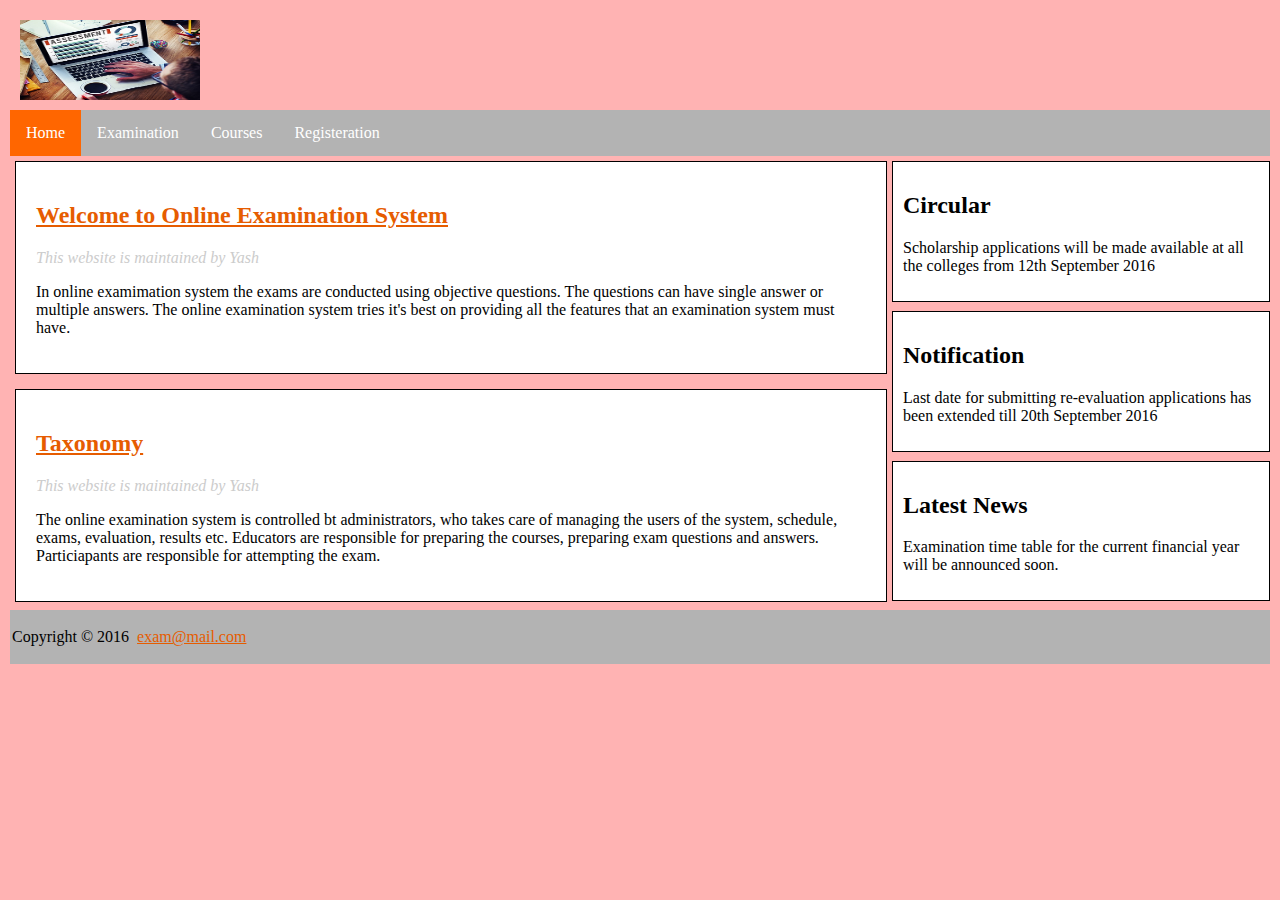
<file: index.html>
<html>
<head>
	<title>Onl9_exam_system</title>
	<link rel="stylesheet" href="./styler.css">
</head>
<body>
<header>
	<img src="media/exam_logo.jpg" width="200px" height="100px;">
	<nav class="navbar">
		<ul>
			<li class="active"><a href="./index.html">Home</a></li> <!-- Active link: provide appropriate styling -->
			<li><a href="#">Examination </a></li>
			<li><a href="#">Courses</a></li>
			<li><a href="./registration.html">Registeration</a></li>	
		</ul>
	</nav>
</header>
<div class="mnc">
	<div>
		<article>
		<header>
			<h2><a href="#" title="OES">Welcome to Online Examination System</a></h2>
		</header>
		<footer>
			<p class="pfooter">This website is maintained by Yash</p>
		</footer>
		<content>
			<p>In online examimation system the exams are conducted using objective questions. The questions can have single answer or multiple answers. The online examination system tries it's best on providing all the features that an examination system must have.</p>
		</content>
		</article>
		<article>
		<header>
			<h2><a href="#" title="Taxonomy">Taxonomy</a></h2>
		</header>
		<footer>
			<p class="pfooter">This website is maintained by Yash</p>
			
		</footer>
		<content>
			<p>The online examination system is controlled bt administrators, who takes care of managing the users of the system, schedule, exams, evaluation, results etc. Educators are responsible for preparing the courses, preparing exam questions and answers. Particiapants are responsible for attempting the exam.</p>
		</content>
		</article>
	</div>
</div>
<aside>
	<article class="sides">
		<h2>Circular</h2>
		<p>Scholarship applications will be made available at all the colleges from 12th September 2016</p>
	</article>
</aside>
<aside>
	<article class="sides">
		<h2>Notification</h2>
		<p>Last date for submitting re-evaluation applications has been extended till 20th September 2016</p>
	</article>
</aside>
<aside>
	<article class="sides">
		<h2>Latest News</h2>
		<p>Examination time table for the current financial year will be announced soon.</p>
	</article>
</aside>
<footer> 
	<p>Copyright &copy 2016&nbsp;&nbsp;<a href="#">exam@mail.com</a></p>
</footer>
</body>
</html>
</file>
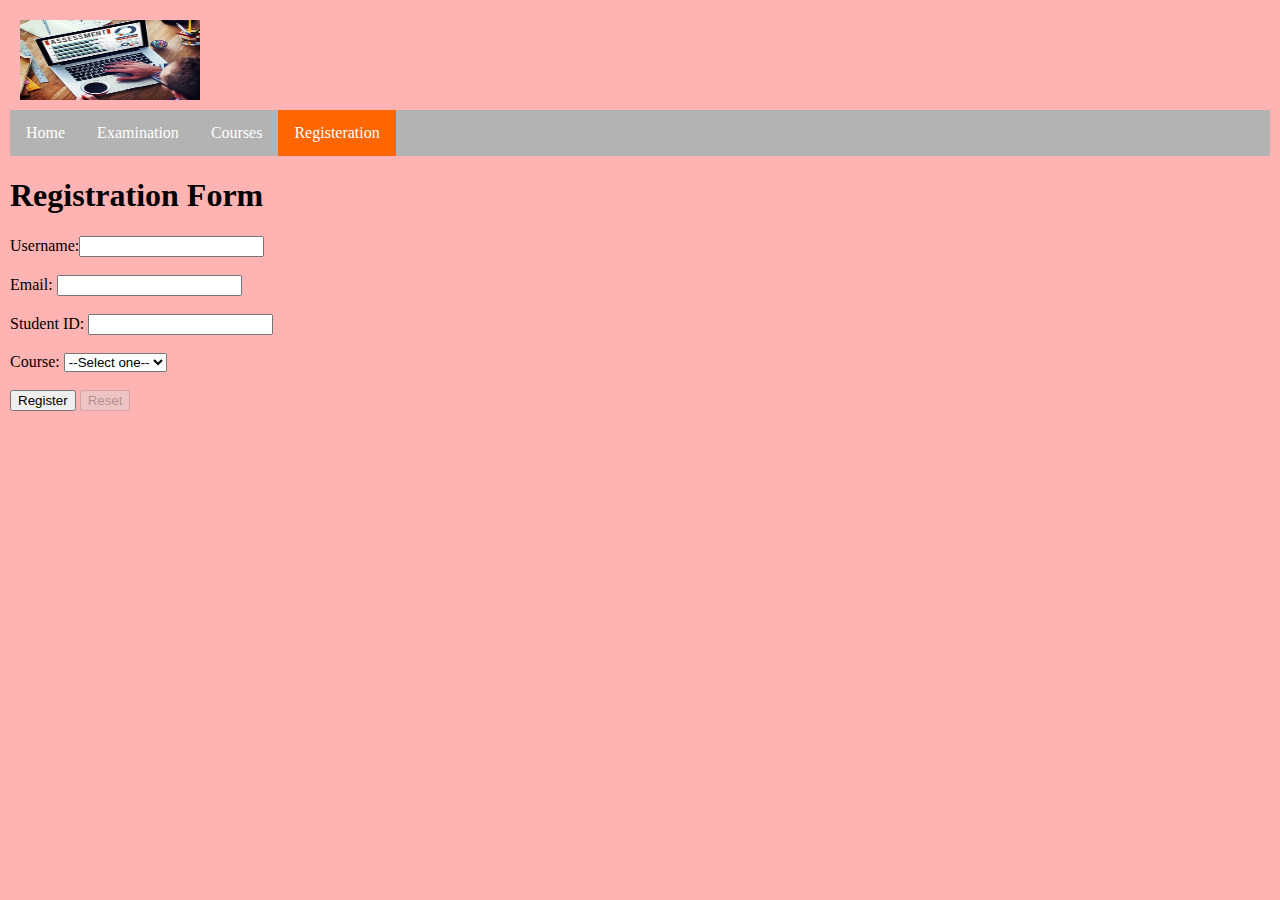
<file: registration.html>
<html>
<head>
  <title>Onl9_exam_system</title>
	<link rel="stylesheet" href="./styler.css">
</head>
<body>
  
<header>
	<img src="media/exam_logo.jpg" width="200px" height="100px;">
	<nav class="navbar">
		<ul>
			<li><a href="./index.html">Home</a></li> <!-- Active link: provide appropriate styling -->
			<li><a href="#">Examination </a></li>
			<li><a href="#">Courses</a></li>
			<li class="active"><a href="./registration.html">Registeration</a></li>
		</ul>
	</nav>
</header>

<h1>Registration Form</h1>
<form>
Username:<input type="text" name="username" /><br><br>
Email: <input type="text" name="email" required/><br><br>
Student ID: <input type="text" name="stid" /><br><br>
Course: <select>
<option value="se">--Select one--</option>
<option value="ph">Physics</option>
<option value="ch">Chemistry</option>
<option value="ma">Mathematics</option>
<option value="bi">Biology</option>
</select><br><br>
<input type="submit" value="Register" />
<input type="submit" value="Reset" disabled />
</form>
</body>
</html>
</file>
<file: styler.css>
* {
  box-sizing: border-box;
}

body {
	background-color:#ffb3b3;
	margin:10px;
}

.navbar > ul {
	list-style-type: none;
	margin: 0;
	padding: 0;
	overflow: hidden;
	background-color: #b3b3b3;
}

.navbar li {
	float:left;
}

.navbar a {
	display:block;
	color:white;
	text-align:center;
	padding:14px 16px;
	text-decoration:none;
}

header > img {
	padding:10px;
}

.active {
	color:white;
	background-color:#ff6600;
}	

.navbar a:hover {
	color:white;
	background-color:#111;
}

.navbar::after {
  content: "";
  clear: both;
  display: table;
}

.mnc {
	float:left;
	width:70%;
}

.mnc a {
	color:#e65c00;
}

.mnc article {
	border:1px solid black;
	background-color:white;
	margin:5px;
	margin-bottom:15px;
	padding:20px;
}

.aside {
	float:left;
	padding:10px;
}

.sides	 {
	border:1px solid black;
	background-color:white;
	margin-left:70%;
	margin-top:5px;
	margin-bottom:9px;
	padding:10px;
}	

body > footer {
	background-color:#b3b3b3;
	margin:auto;
	padding:2px;
	width:100%;
}

body > footer a {
	color:#e65c00;
}

.pfooter {
	color:#cccccc;
	font-style:italic;
}

.regf {
	text-align:center;
}

.regf input[type="text"]:nth-child(even) {
	background-color:green;
}

.regf input[type="text"]:nth-child(odd) {
	background-color:orange;
}

.regf input[value="Reset"] {
	background-color:yellow;
}
</file>
